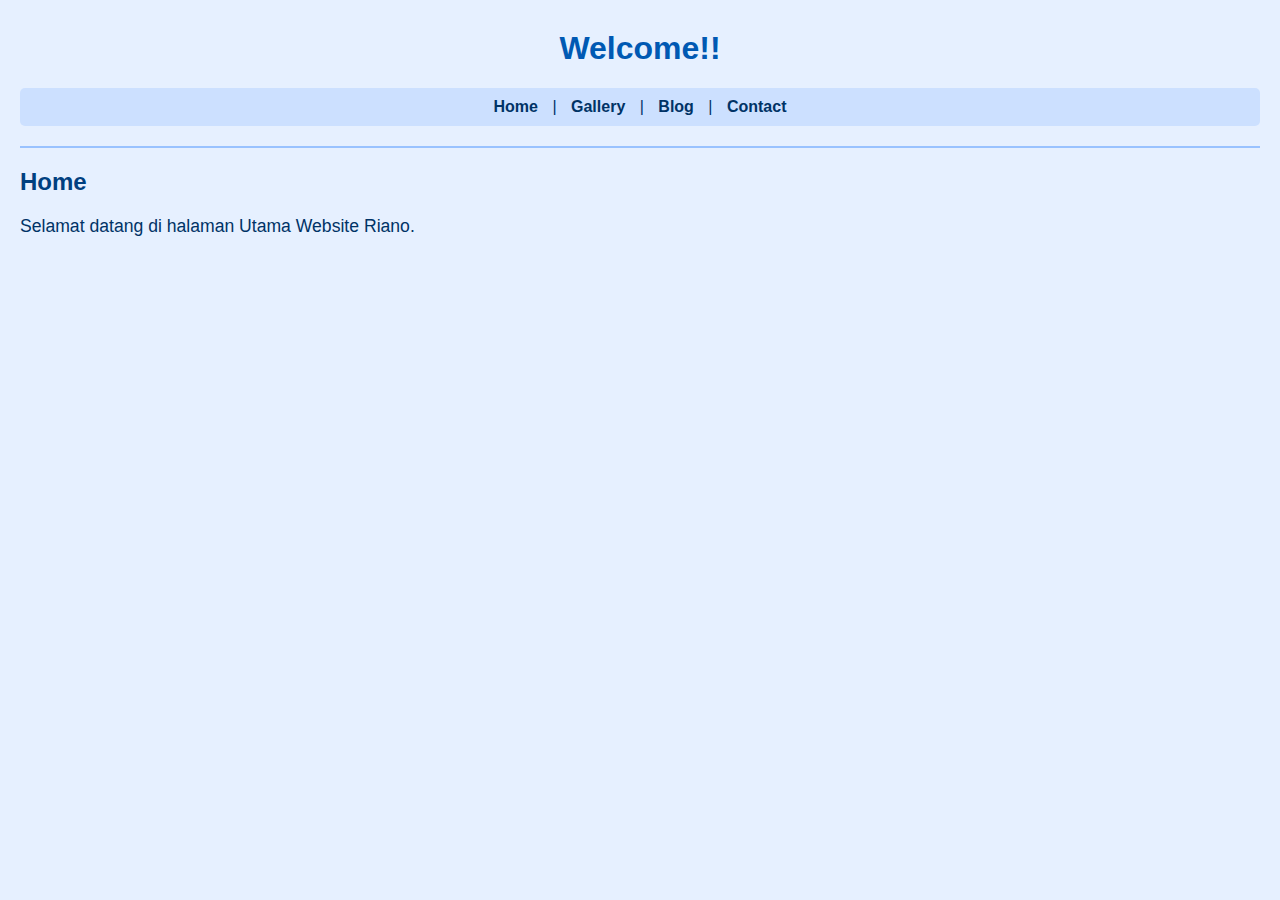
<file: index.html>
<!DOCTYPE html>
<html>
<head>
    <title>Website Riano - Home</title>
    <link rel="stylesheet" type="text/css" href="styles.css">
    <script src="scripts.js"></script>
</head>
<body onload="showWelcomeMessage()">    
    <h1>Welcome!!</h1>
    <nav>
        <a href="index.html">Home</a> | 
        <a href="gallery.html">Gallery</a> | 
        <a href="blog.html">Blog</a> | 
        <a href="contact.html">Contact</a>
    </nav>
    <hr>
    <h2>Home</h2>
    <p>Selamat datang di halaman Utama Website Riano.</p>
</body>
</html>
</file>
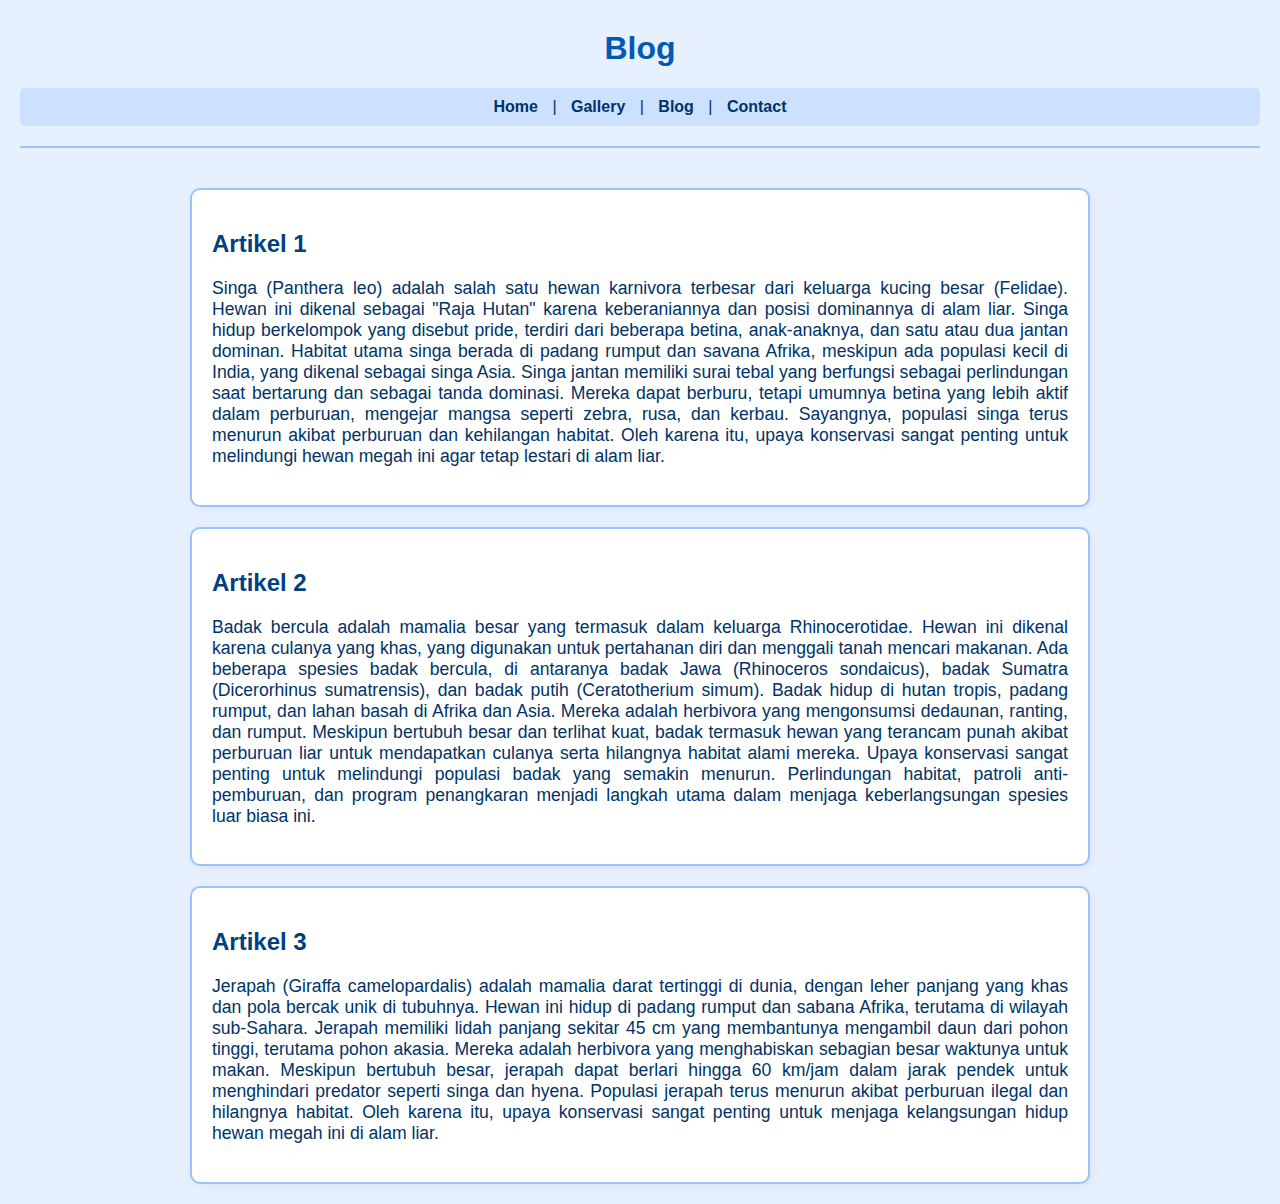
<file: blog.html>
<body>
    <h1>Blog
        <link rel="stylesheet" type="text/css" href="styles.css">
        <script src="scripts.js"></script>
    </h1>
    <nav>
        <a href="index.html">Home</a> | 
        <a href="gallery.html">Gallery</a> | 
        <a href="blog.html">Blog</a> | 
        <a href="contact.html">Contact</a>
    </nav>
    <hr>

    <div class="blog-container">
        <div class="blog-article">
            <h2>Artikel 1</h2>
            <p>Singa (Panthera leo) adalah salah satu hewan karnivora terbesar dari keluarga kucing besar (Felidae). Hewan ini dikenal sebagai "Raja Hutan" karena keberaniannya dan posisi dominannya di alam liar. Singa hidup berkelompok yang disebut pride, terdiri dari beberapa betina, anak-anaknya, dan satu atau dua jantan dominan. Habitat utama singa berada di padang rumput dan savana Afrika, meskipun ada populasi kecil di India, yang dikenal sebagai singa Asia. Singa jantan memiliki surai tebal yang berfungsi sebagai perlindungan saat bertarung dan sebagai tanda dominasi. Mereka dapat berburu, tetapi umumnya betina yang lebih aktif dalam perburuan, mengejar mangsa seperti zebra, rusa, dan kerbau. Sayangnya, populasi singa terus menurun akibat perburuan dan kehilangan habitat. Oleh karena itu, upaya konservasi sangat penting untuk melindungi hewan megah ini agar tetap lestari di alam liar.</p>
        </div>

        <div class="blog-article">
            <h2>Artikel 2</h2>
            <p>Badak bercula adalah mamalia besar yang termasuk dalam keluarga Rhinocerotidae. Hewan ini dikenal karena culanya yang khas, yang digunakan untuk pertahanan diri dan menggali tanah mencari makanan. Ada beberapa spesies badak bercula, di antaranya badak Jawa (Rhinoceros sondaicus), badak Sumatra (Dicerorhinus sumatrensis), dan badak putih (Ceratotherium simum). Badak hidup di hutan tropis, padang rumput, dan lahan basah di Afrika dan Asia. Mereka adalah herbivora yang mengonsumsi dedaunan, ranting, dan rumput. Meskipun bertubuh besar dan terlihat kuat, badak termasuk hewan yang terancam punah akibat perburuan liar untuk mendapatkan culanya serta hilangnya habitat alami mereka. Upaya konservasi sangat penting untuk melindungi populasi badak yang semakin menurun. Perlindungan habitat, patroli anti-pemburuan, dan program penangkaran menjadi langkah utama dalam menjaga keberlangsungan spesies luar biasa ini.</p>
        </div>

        <div class="blog-article">
            <h2>Artikel 3</h2>
            <p>Jerapah (Giraffa camelopardalis) adalah mamalia darat tertinggi di dunia, dengan leher panjang yang khas dan pola bercak unik di tubuhnya. Hewan ini hidup di padang rumput dan sabana Afrika, terutama di wilayah sub-Sahara. Jerapah memiliki lidah panjang sekitar 45 cm yang membantunya mengambil daun dari pohon tinggi, terutama pohon akasia. Mereka adalah herbivora yang menghabiskan sebagian besar waktunya untuk makan. Meskipun bertubuh besar, jerapah dapat berlari hingga 60 km/jam dalam jarak pendek untuk menghindari predator seperti singa dan hyena. Populasi jerapah terus menurun akibat perburuan ilegal dan hilangnya habitat. Oleh karena itu, upaya konservasi sangat penting untuk menjaga kelangsungan hidup hewan megah ini di alam liar.</p>
        </div>
    </div>
</body>
</file>
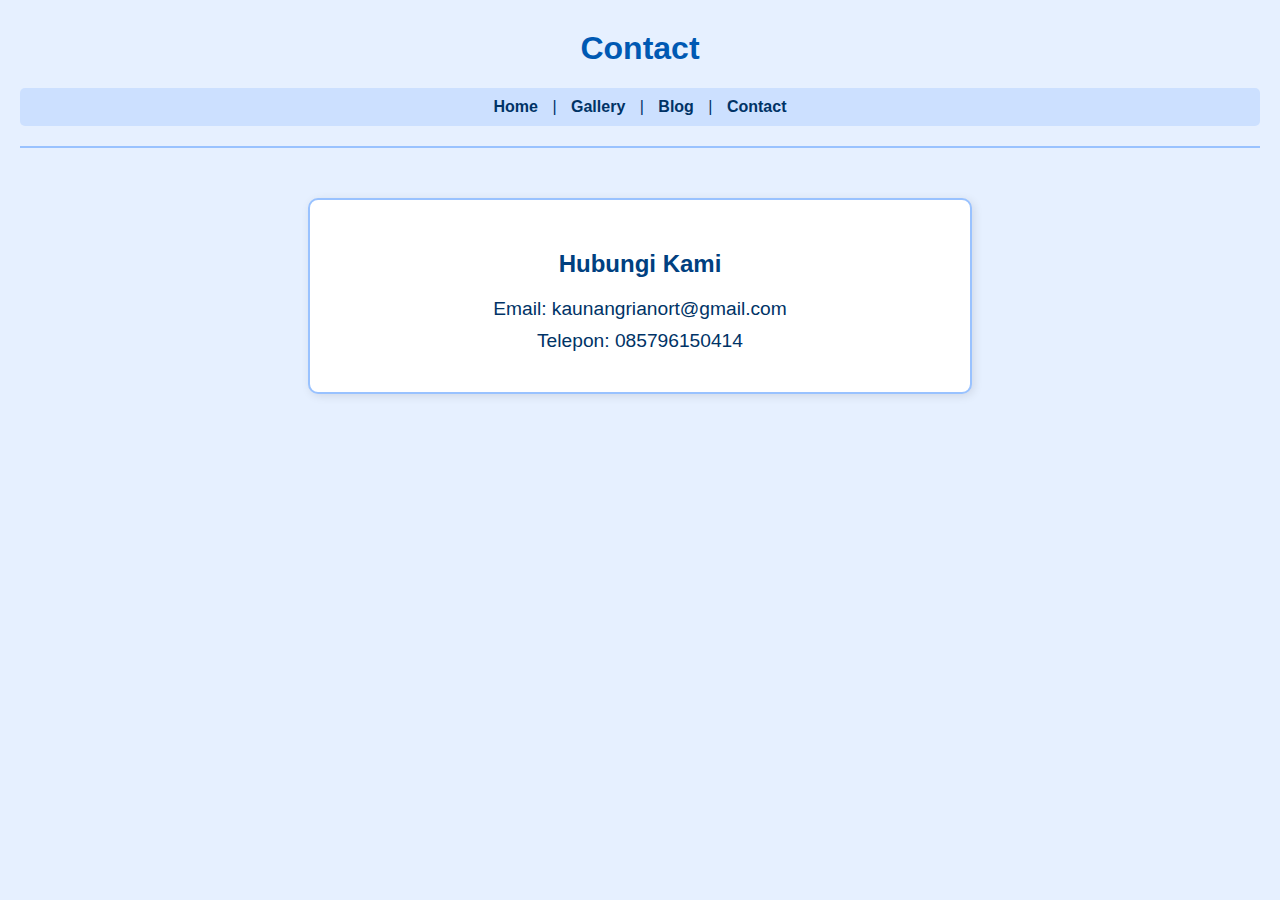
<file: contact.html>
<body>
    <h1>Contact</h1>
    <link rel="stylesheet" type="text/css" href="styles.css">
    <script src="scripts.js"></script>
    <nav>
        <a href="index.html">Home</a> | 
        <a href="gallery.html">Gallery</a> | 
        <a href="blog.html">Blog</a> | 
        <a href="contact.html">Contact</a>
    </nav>
    <hr>

    <div class="contact-container">
        <h2>Hubungi Kami</h2>
        <p>Email: kaunangrianort@gmail.com</p>
        <p>Telepon: 085796150414</p>
    </div>
</body>
</file>
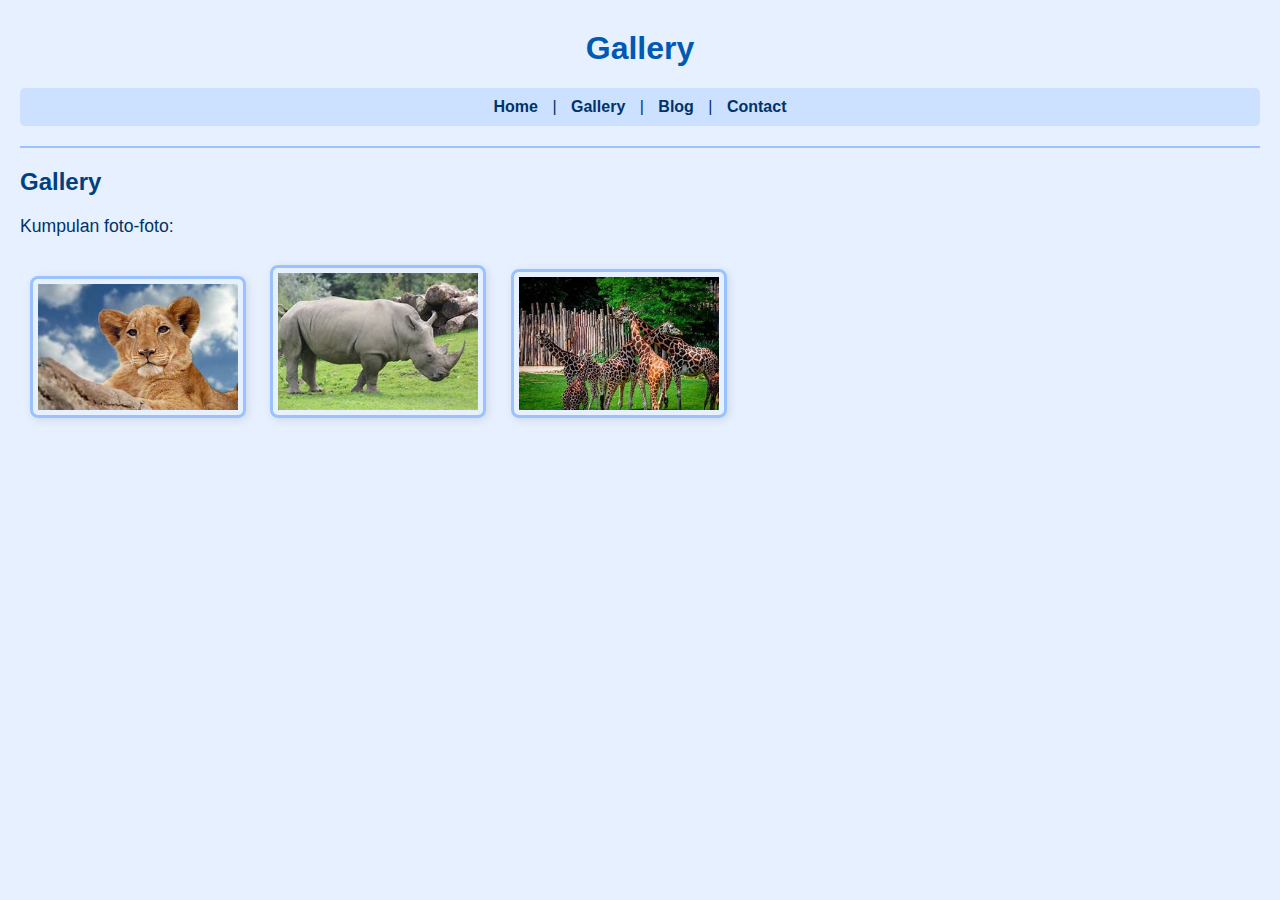
<file: gallery.html>
<!DOCTYPE html>
<html>
<head>
    <title>Website Riano - Gallery</title>
    <link rel="stylesheet" type="text/css" href="styles.css">
    <script src="scripts.js"></script>
</head>
<body>
    
    <h1>Gallery</h1>
    <nav>
        <a href="index.html">Home</a> | 
        <a href="gallery.html">Gallery</a> | 
        <a href="blog.html">Blog</a> | 
        <a href="contact.html">Contact</a>
    </nav>
    <hr>
    <h2>Gallery</h2>
    <p>Kumpulan foto-foto:</p>
    <img src="image/image1.jpeg" alt="Foto 1">
    <img src="image/image2.jpeg" alt="Foto 2">
    <img src="image/image3.jpeg" alt="Foto 3">
</body>
</html>
</file>
<file: styles.css>
body {
    font-family: Arial, sans-serif;
    background-color: #e6f0ff;
    color: #003366;
    margin: 0;
    padding: 0 20px;
}

h1 {
    color: #0059b3;
    text-align: center;
    margin-top: 30px;
}

nav {
    background-color: #cce0ff;
    padding: 10px;
    text-align: center;
    border-radius: 5px;
}

nav a {
    color: #003366;
    text-decoration: none;
    margin: 0 10px;
    font-weight: bold;
    transition: color 0.3s;
}

nav a:hover {
    color: #0073e6;
    text-decoration: underline;
}

hr {
    border: 1px solid #99c2ff;
    margin: 20px 0;
}

h2 {
    color: #004080;
}

p {
    font-size: 1.1em;
}

/* Tambahan untuk galeri */
img {
    border: 3px solid #99c2ff;
    border-radius: 8px;
    margin: 10px;
    padding: 5px;
    width: 200px;
    height: auto;
    box-shadow: 2px 2px 10px rgba(0,0,0,0.1);
}

/* Container blog */
.blog-container {
    max-width: 900px;
    margin: 0 auto;
    padding: 20px;
    display: flex;
    flex-direction: column;
    gap: 20px;
}

/* Artikel individual */
.blog-article {
    background-color: #ffffff;
    padding: 20px;
    border: 2px solid #99c2ff;
    border-radius: 10px;
    box-shadow: 2px 2px 8px rgba(0, 0, 0, 0.05);
    text-align: justify;
}

/* Gaya untuk halaman contact */
.contact-container {
    max-width: 600px;
    margin: 50px auto; /* Menempatkan konten di tengah halaman */
    padding: 30px;
    background-color: #ffffff;
    border: 2px solid #99c2ff; /* Border di sekeliling */
    border-radius: 10px; /* Sudut yang lebih lembut */
    box-shadow: 2px 2px 10px rgba(0, 0, 0, 0.1); /* Bayangan ringan untuk efek 3D */
    text-align: center;
}

.contact-container h2 {
    color: #004080; /* Warna judul */
    margin-bottom: 20px;
}

.contact-container p {
    font-size: 1.2em;
    margin: 10px 0;
}
</file>
